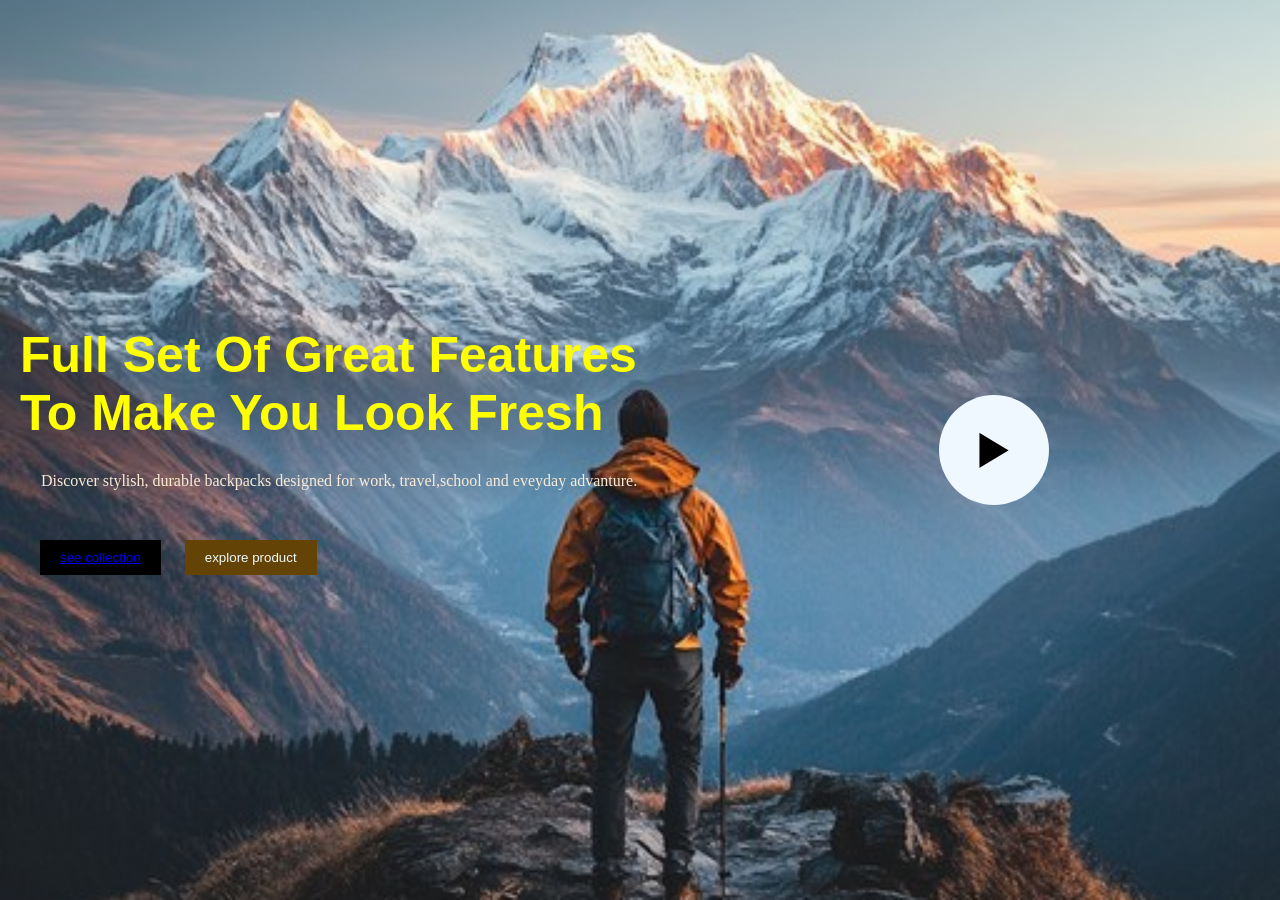
<file: index.html>
<!doctype html>
<html lang="en">
  <head>
    <meta charset="UTF-8" />
    <meta name="viewport" content="width=device-width, initial-scale=1.0" />
    <link
      href="https://unpkg.com/boxicons@2.1.4/css/boxicons.min.css"
      rel="stylesheet"
    />
    <link rel="stylesheet" href="./style.css" />
    <title>look Fresh</title>
  </head>
  <body>
    <div class="container">
      <div class="right">
        <h1>Full Set Of Great Features To Make You Look Fresh</h1>
        <p>
          Discover stylish, durable backpacks designed for work, travel,school
          and eveyday advanture.
        </p>
        <div class="btns">
          <button>
            <a href="./collect.html">see collection</a>
          </button>
          <button class="two">explore product</button>
        </div>
      </div>
      <div class="last">
        <i class="bx bx-play"></i>
      </div>
    </div>
  </body>
</html>
</file>
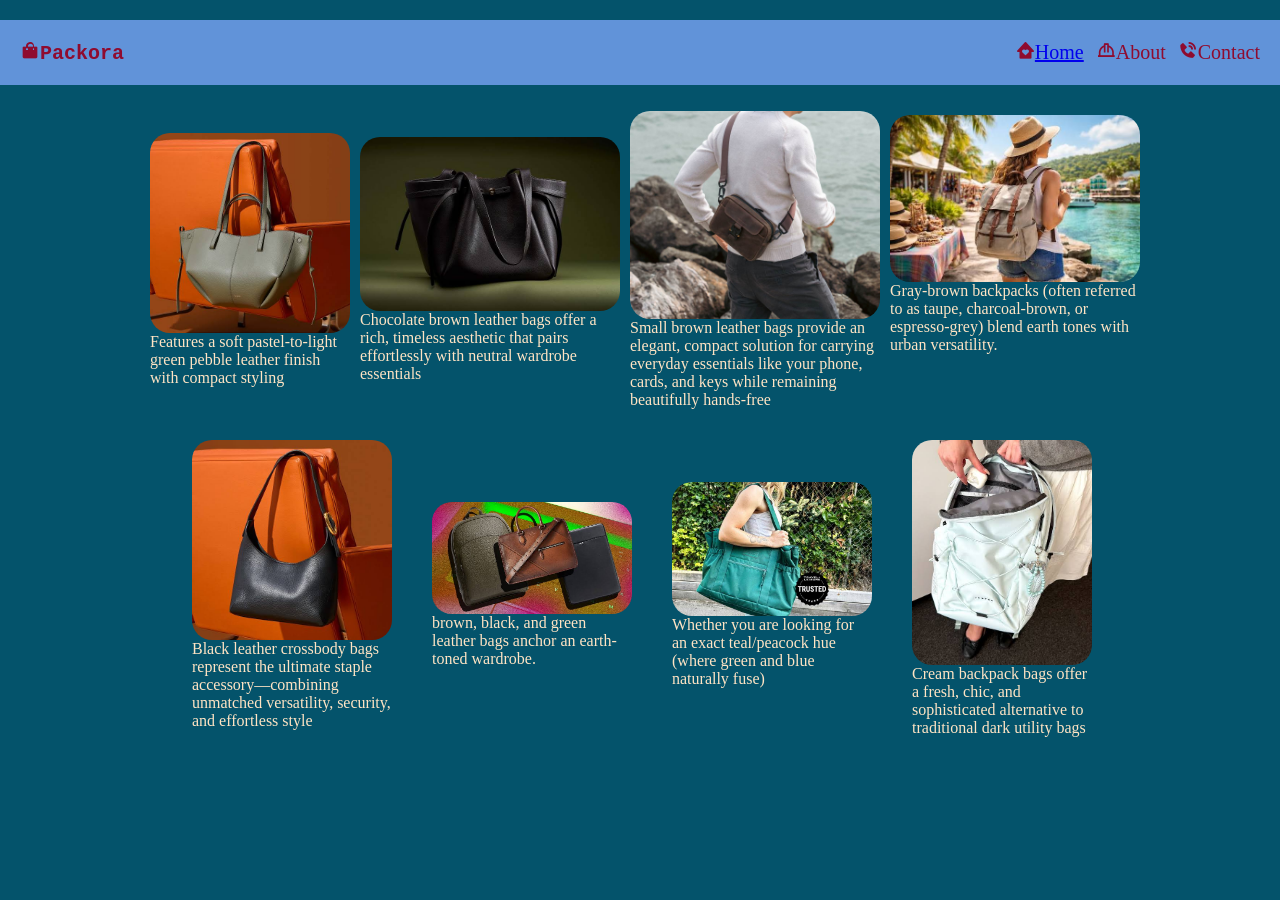
<file: collect.html>
<!doctype html>
<html lang="en">
  <head>
    <meta charset="UTF-8" />
    <meta name="viewport" content="width=device-width, initial-scale=1.0" />
    <link
      href="https://unpkg.com/boxicons@2.1.4/css/boxicons.min.css"
      rel="stylesheet"
    />
    <title>Packora bags</title>

    <style>
      * {
        margin: 0;
        padding: 0;
        box-sizing: border-box;
      }
      body {
        display: flex;
        align-items: center;
        justify-content: center;
        flex-direction: column;
        background: #04536b;
      }
      nav {
        background: #78a3f5cc;
        width: 100%;
        display: flex;
        margin-bottom: 20px;
        justify-content: space-between;
        gap: 20px;
        padding: 20px;
        margin: 20px;
        font-weight: bold;
        font-family: "Courier New", Courier, monospace;
        color: #910528f5;
        font-size: 20px;
      }
      p {
        font-family: Cambria, Cochin, Georgia, Times, "Times New Roman", serif;
        color: bisque;
      }
      img {
        border-radius: 20px;
      }
      .one {
        width: 100%;
        height: 300px;
        /* border: black solid; */
        display: flex;
        align-items: center row;
        justify-content: center;
        margin: 5px;
        gap: 10px;
        padding: 5px;
        margin-bottom: 20px;
      }
      .gray {
        width: 200px;
        height: 100%;
        display: flex;
        align-items: left;
        justify-content: center;
        flex-direction: column;
        /* border: black solid; */
      }
      .choco {
        display: flex;
        flex-direction: column;
        width: 260px;
        height: 100%;
        /* border: blue solid; */
        justify-content: center;
      }
      .brown {
        display: flex;
        flex-direction: column;
        width: 250px;
        height: 100%;
        /* border: red solid; */
        justify-content: center;
      }
      .grbrn {
        display: flex;
        flex-direction: column;
        width: 250px;
        height: 250px;
        /* border: green solid; */
      }
      .two {
        display: flex;
        align-items: center row;
        justify-content: center;
        /* border: yellow solid; */
        width: 100%;
        height: 310px;
        margin: 2px;
        gap: 40px;
        padding: 10px;
      }
      .five {
        display: flex;
        align-items: left;
        justify-content: left;
        width: 200px;
        height: 100%;
        flex-direction: column;
        /* border: blue solid; */
      }
      .six {
        display: flex;
        justify-content: center;
        flex-direction: column;
        width: 200px;
        height: 100%;
        /* border: red solid; */
      }
      .seven {
        display: flex;
        justify-content: center;
        flex-direction: column;
        width: 200px;
        height: 100%;
        /* border: black solid; */
      }
      .eight {
        display: flex;
        /* justify-content: center; */
        flex-direction: column;
        width: 180px;
        height: 100%;
        /* border: green solid; */
        /* padding: 50px; */
        /* align-items: center row; */
      }
    </style>
  </head>
  <body>
    <nav>
      <div><i class="bx bxs-shopping-bag"></i>Packora</div>
      <div>
        <i class="bx bxs-home-heart"><a href="./">Home</a></i>
        <i class="bx bx-hard-hat">About</i>
        <i class="bx bxs-phone-call">Contact</i>
      </div>
    </nav>
    <div>
      <div class="one">
        <div class="gray">
          <img src="./images/bag1.jpg" alt="gray bag" />
          <p>
            Features a soft pastel-to-light green pebble leather finish with
            compact styling
          </p>
        </div>
        <div class="choco">
          <img src="./images/bag2.jpg" alt="dackchoco" />
          <p>
            Chocolate brown leather bags offer a rich, timeless aesthetic that
            pairs effortlessly with neutral wardrobe essentials
          </p>
        </div>
        <div class="brown">
          <img src="./images/bag3.jpg" alt="brown" />
          <p>
            Small brown leather bags provide an elegant, compact solution for
            carrying everyday essentials like your phone, cards, and keys while
            remaining beautifully hands-free
          </p>
        </div>
        <div class="grbrn">
          <img src="./images/bag4.jpg" alt="graybrown" />
          <p>
            Gray-brown backpacks (often referred to as taupe, charcoal-brown, or
            espresso-grey) blend earth tones with urban versatility.
          </p>
        </div>
      </div>
      <div class="two">
        <div class="five">
          <img src="./images/bag5.jpg" alt="black" />
          <p>
            Black leather crossbody bags represent the ultimate staple
            accessory—combining unmatched versatility, security, and effortless
            style
          </p>
        </div>
        <div class="six">
          <img src="./images/bag6.jpg" alt="threediff" />
          <p>
            brown, black, and green leather bags anchor an earth-toned wardrobe.
          </p>
        </div>
        <div class="seven">
          <img src="./images/bag7.jpg" alt="greenbag" />
          <p>
            Whether you are looking for an exact teal/peacock hue (where green
            and blue naturally fuse)
          </p>
        </div>
        <div class="eight">
          <img src="./images/bag8.jpg" alt="cream" />
          <p>
            Cream backpack bags offer a fresh, chic, and sophisticated
            alternative to traditional dark utility bags
          </p>
        </div>
      </div>
    </div>
  </body>
</html>
</file>
<file: style.css>
* {
  margin: 0;
  padding: 0;
  box-sizing: border-box;
}
body {
  background: url("./images/mountain.jpg");
  background-position: center;
  background-repeat: no-repeat;
  background-size: cover;
  background-attachment: fixed;
  width: 100vw;
  height: 100vh;
  display: flex;
  align-items: center;
  justify-content: center;
}
.container {
  /* border: solid 1px; */
  width: 100%;
  display: flex;
  margin: 10px 20px;
}
.right {
  display: flex;
  align-items: center;
  justify-content: center;
  width: 60%;
  margin-right: 70px;

  flex-direction: column;
}
h1 {
  display: flex;
  align-items: left;
  justify-content: center;
  font-weight: bold;
  font-family: "Franklin Gothic Medium", "Arial Narrow", Arial, sans-serif;
  color: yellow;
  font-size: 50px;
}
p {
  color: antiquewhite;
  margin-top: 30px;
  margin-bottom: 50px;
}
button {
  padding: 10px 20px;
  margin-left: 20px;
  background: #000;
  border: none;
  color: aliceblue;
  cursor: pointer;
}
.two {
  background-color: #644306;
}

.btns {
  gap: 50px;
  width: 100%;
  /* border: 1px solid; */
}
.last {
  /* border: #000 solid; */
  width: 50%;
  display: flex;
  align-items: center;
  justify-content: center;
}
i {
  background-color: aliceblue;
  padding: 20px;
  border-radius: 50%;
  font-size: 70px;
  display: flex;
  align-items: center;
  justify-content: center;
  cursor: pointer;
}
</file>
